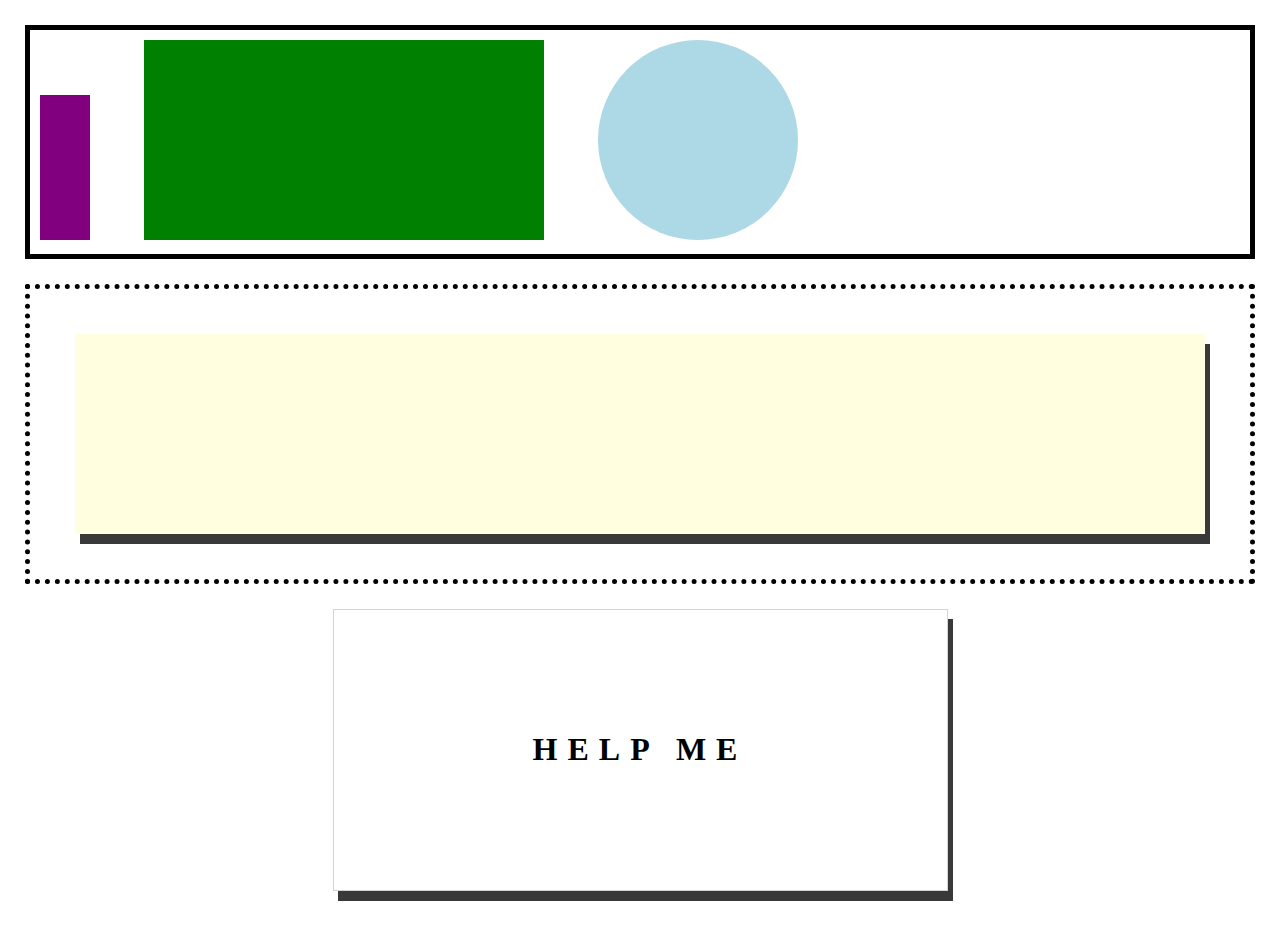
<file: drill-2/index.html>
<!DOCTYPE html>
<html>
  <head>
    <title> Second - Solution </title>
    <link rel="stylesheet" href="index.css" />
  </head>

  <body>
    <div class="container-one">
      <div class="purple-rec">
        
      </div>
      <div class="green-rec">
        
      </div>
      <div class="blue-circ">
        
      </div>
    </div>
    <div class="container-two">
        <div class="box-shadow">
          
        </div>
    </div>
    <div class="container-three">
      <h1>HELP ME</h1>
    </div>
  </body>
</html>
</file>
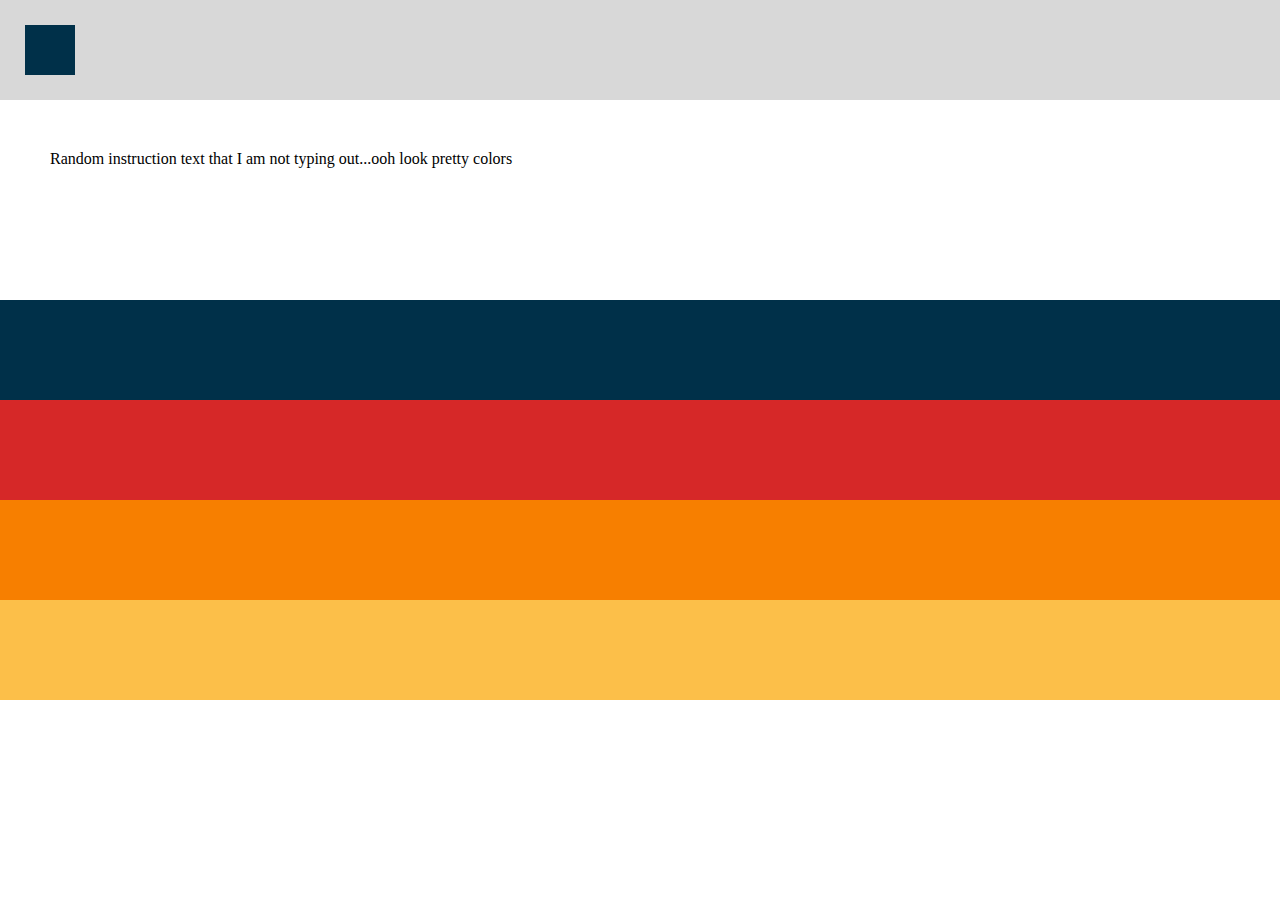
<file: drill-3/index.html>
<!DOCTYPE html>
<html>
  <head>
    <title> Third - Solution </title>
    <link rel="stylesheet" href="index.css" />
  </head>

  <body>
    <div class="row row-1">
      <div class="row-1-div"></div>
    </div>

    <div class="row-big row-2">
      <span class="row-2-span">
        Random instruction text that I am not typing out...ooh look pretty colors 
      </span>
    </div>

    <div class="row row-3"></div>
    <div class="row row-4"></div>
    <div class="row row-5"></div>
    <div class="row row-6"></div>
  </body>
</html>
</file>
<file: drill-2/index.css>
body {
    padding: 25px;
    margin: 0;
  }
  
  
  .container-one {
    width: 100%;
    padding: 10px;
    border: 5px solid black;
    box-sizing: border-box ;
  }
  
  .purple-rec {
    height: 145px;
    width: 50px;
    background-color: purple;
    display: inline-block;
  }
  .green-rec {
    height: 200px;
    width: 400px;
    display: inline-block;
    background-color: green;
    margin: 0 50px;
  }
  .blue-circ {
    height: 200px;
    width: 200px;
    border-radius: 50%;
    background-color: lightblue;
    display: inline-block;
  }
  
  .container-two {
    width: 100%;
    border: 5px dotted black;
    padding: 45px;
    margin-top: 25px; 
    box-sizing: border-box ;
  }
  
  .box-shadow {
    width: 100%;
    height: 200px;
    background-color: lightyellow;
    box-shadow: 5px 10px rgb(58, 57, 57);
    /*-webkit-box-shadow: 10px 10px 5px 0px rgba(0,0,0,0.75);
    -moz-box-shadow: 10px 10px 5px 0px rgba(0,0,0,0.75);
    box-shadow: 10px 10px 5px 0px rgba(0,0,0,0.75);*/
  }
  
  .container-three {
    width: 50%;
    border: 1px solid lightgray;
    background-color: white;
    padding: 100px;
    box-sizing: border-box;
    margin: 25px auto; 
    box-shadow: 5px 10px rgb(58, 57, 57);
    /*-webkit-box-shadow: 3px 3px 5px 0px rgba(0,0,0,0.25);
    -moz-box-shadow: 3px 3px 5px 0px rgba(0,0,0,0.25);
    box-shadow: 3px 3px 5px 0px rgba(0,0,0,0.25);*/
  }
  
  .container-three h1 {
    width: 100%;
    text-align: center;
    color:black;
    letter-spacing: 10px;
  }
</file>
<file: drill-3/index.css>
body, html {
    margin: 0;
    padding: 0;
  }

  .row {
    height: 100px;
    width: 100%;
  }

  .row-big {
    height: 200px;
    width: 100%;
  }
  
  .row-1 {
    background-color: #D8D8D8;
    padding: 25px;
    box-sizing: border-box;
  }
  
  .row-1-div {
    width: 50px;
    height: 50px;
    background-color: #003049;
  }
  
  .row-2 {
    background-color: #fff;
    box-sizing: border-box;
    padding: 50px;
  }
  
  .row-3 {
    background-color: #003049;
  }
  
  .row-4 {
    background-color: #d62828;
  }
  
  .row-5 {
    background-color: #f77f00;
  }
  
  .row-6 {
    background-color: #fcbf49;
  }

  .row-6:hover {
    background-color: #003049;
  }
  
  .row-5:hover{
      background-color: #d62828;
  }

  .row-4:hover{
      background-color: #f77f00;
  }

  .row-3:hover{
      background-color: #fcbf49;
  }
</file>
